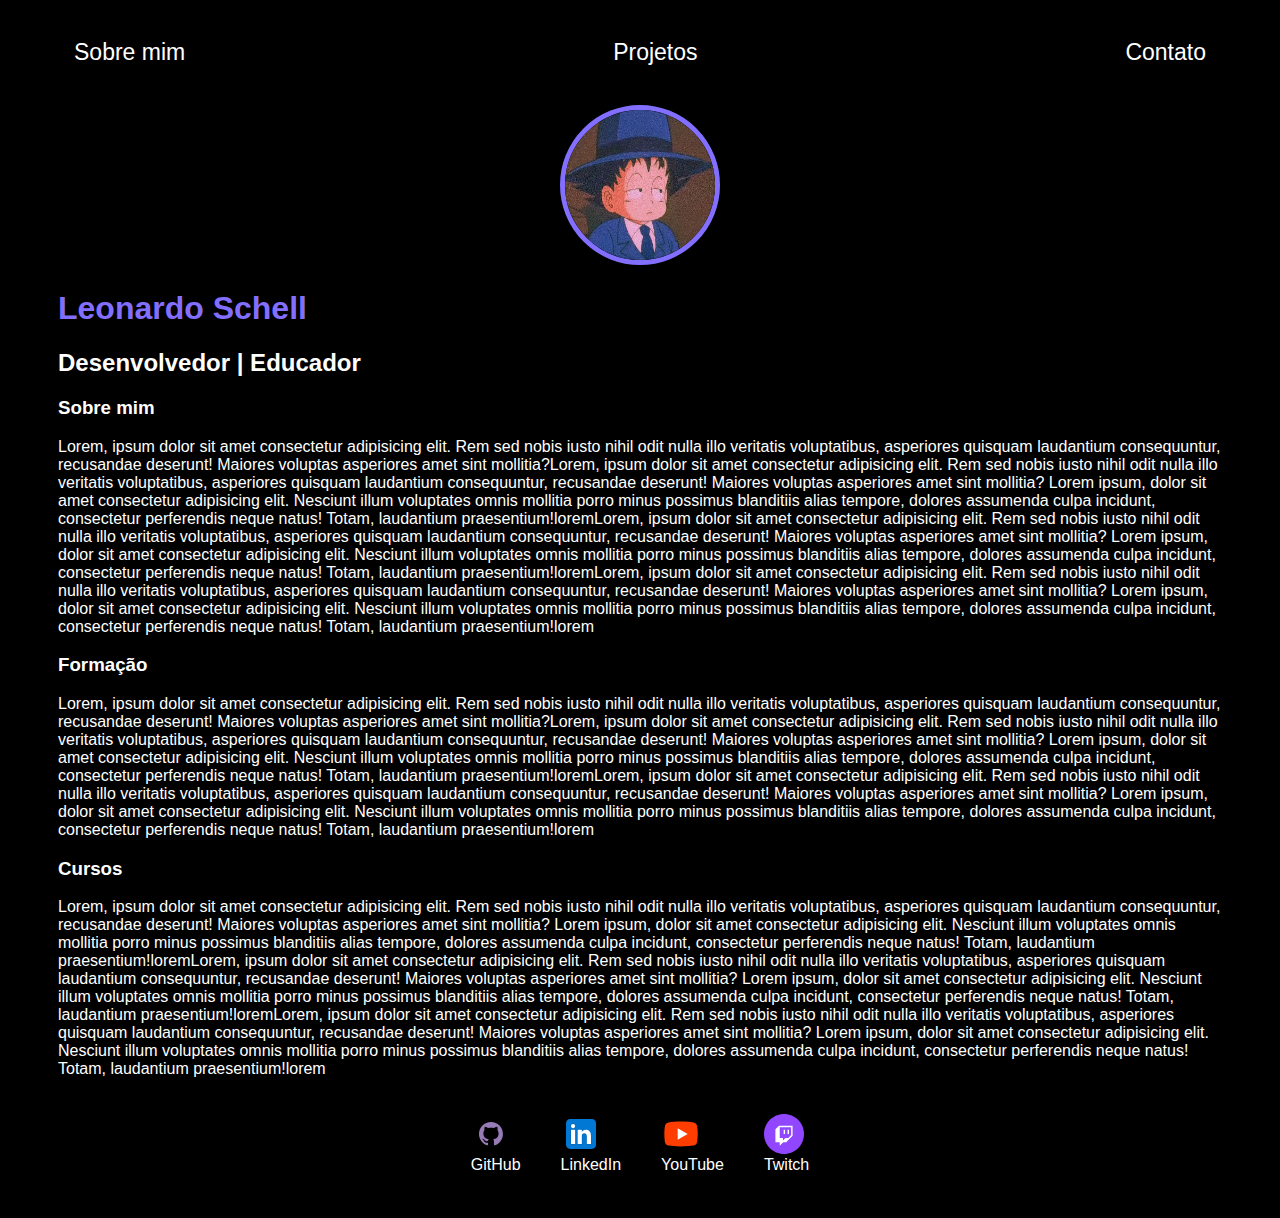
<file: Easy-Portifolio/index.html>
<!DOCTYPE html>
<html lang="pt-br">
<head>
    <meta charset="UTF-8">
    <meta name="viewport" content="width=device-width, initial-scale=1.0">
    <link rel="stylesheet" href="style.css">
    <title>Leonardo Schell</title>
</head>
<body>
    <div class="container">
        <nav>
            <ul>
                <li>
                    <a href="index.html">Sobre mim</a>
                </li>
                <li>
                    <a href="projects.html">Projetos</a>
                </li>
                <li>
                    <a href="contacts.html">Contato</a>
                </li>
            </ul>
        </nav>
        <header>
            <div class="center">
                <img class="perfil" src="images/gohan mafioso.jpg"alt="gohan_mafioso">
            </div>
            <h1>Leonardo Schell</h1>
            <h2>Desenvolvedor | Educador</h2>
        </header>
        <main>
            <section>
                <h3>Sobre mim</h3>
                <p> Lorem, ipsum dolor sit amet consectetur adipisicing elit. Rem sed nobis iusto nihil odit nulla illo veritatis voluptatibus, asperiores quisquam laudantium consequuntur, recusandae deserunt! Maiores voluptas asperiores amet sint mollitia?Lorem, ipsum dolor sit amet consectetur adipisicing elit. Rem sed nobis iusto nihil odit nulla illo veritatis voluptatibus, asperiores quisquam laudantium consequuntur, recusandae deserunt! Maiores voluptas asperiores amet sint mollitia? Lorem ipsum, dolor sit amet consectetur adipisicing elit. Nesciunt illum voluptates omnis mollitia porro minus possimus blanditiis alias tempore, dolores assumenda culpa incidunt, consectetur perferendis neque natus! Totam, laudantium praesentium!loremLorem, ipsum dolor sit amet consectetur adipisicing elit. Rem sed nobis iusto nihil odit nulla illo veritatis voluptatibus, asperiores quisquam laudantium consequuntur, recusandae deserunt! Maiores voluptas asperiores amet sint mollitia? Lorem ipsum, dolor sit amet consectetur adipisicing elit. Nesciunt illum voluptates omnis mollitia porro minus possimus blanditiis alias tempore, dolores assumenda culpa incidunt, consectetur perferendis neque natus! Totam, laudantium praesentium!loremLorem, ipsum dolor sit amet consectetur adipisicing elit. Rem sed nobis iusto nihil odit nulla illo veritatis voluptatibus, asperiores quisquam laudantium consequuntur, recusandae deserunt! Maiores voluptas asperiores amet sint mollitia? Lorem ipsum, dolor sit amet consectetur adipisicing elit. Nesciunt illum voluptates omnis mollitia porro minus possimus blanditiis alias tempore, dolores assumenda culpa incidunt, consectetur perferendis neque natus! Totam, laudantium praesentium!lorem</p>
            </section> 
            <section>
                <h3>Formação</h3>
                <p> Lorem, ipsum dolor sit amet consectetur adipisicing elit. Rem sed nobis iusto nihil odit nulla illo veritatis voluptatibus, asperiores quisquam laudantium consequuntur, recusandae deserunt! Maiores voluptas asperiores amet sint mollitia?Lorem, ipsum dolor sit amet consectetur adipisicing elit. Rem sed nobis iusto nihil odit nulla illo veritatis voluptatibus, asperiores quisquam laudantium consequuntur, recusandae deserunt! Maiores voluptas asperiores amet sint mollitia? Lorem ipsum, dolor sit amet consectetur adipisicing elit. Nesciunt illum voluptates omnis mollitia porro minus possimus blanditiis alias tempore, dolores assumenda culpa incidunt, consectetur perferendis neque natus! Totam, laudantium praesentium!loremLorem, ipsum dolor sit amet consectetur adipisicing elit. Rem sed nobis iusto nihil odit nulla illo veritatis voluptatibus, asperiores quisquam laudantium consequuntur, recusandae deserunt! Maiores voluptas asperiores amet sint mollitia? Lorem ipsum, dolor sit amet consectetur adipisicing elit. Nesciunt illum voluptates omnis mollitia porro minus possimus blanditiis alias tempore, dolores assumenda culpa incidunt, consectetur perferendis neque natus! Totam, laudantium praesentium!lorem</p>
            </section> 
            <section>
                <h3>Cursos</h3>
                <p> Lorem, ipsum dolor sit amet consectetur adipisicing elit. Rem sed nobis iusto nihil odit nulla illo veritatis voluptatibus, asperiores quisquam laudantium consequuntur, recusandae deserunt! Maiores voluptas asperiores amet sint mollitia? Lorem ipsum, dolor sit amet consectetur adipisicing elit. Nesciunt illum voluptates omnis mollitia porro minus possimus blanditiis alias tempore, dolores assumenda culpa incidunt, consectetur perferendis neque natus! Totam, laudantium praesentium!loremLorem, ipsum dolor sit amet consectetur adipisicing elit. Rem sed nobis iusto nihil odit nulla illo veritatis voluptatibus, asperiores quisquam laudantium consequuntur, recusandae deserunt! Maiores voluptas asperiores amet sint mollitia? Lorem ipsum, dolor sit amet consectetur adipisicing elit. Nesciunt illum voluptates omnis mollitia porro minus possimus blanditiis alias tempore, dolores assumenda culpa incidunt, consectetur perferendis neque natus! Totam, laudantium praesentium!loremLorem, ipsum dolor sit amet consectetur adipisicing elit. Rem sed nobis iusto nihil odit nulla illo veritatis voluptatibus, asperiores quisquam laudantium consequuntur, recusandae deserunt! Maiores voluptas asperiores amet sint mollitia? Lorem ipsum, dolor sit amet consectetur adipisicing elit. Nesciunt illum voluptates omnis mollitia porro minus possimus blanditiis alias tempore, dolores assumenda culpa incidunt, consectetur perferendis neque natus! Totam, laudantium praesentium!lorem
                </p>
            </section>   
        </main>
        <footer>
            <a href="https://github.com/DevSchell"  class="rodape">
                <img src="images/github.svg" target="_blank" rel="noopener noreferrer">
                <p>GitHub</p>
            </a>
            <a href="https://www.linkedin.com/in/leonardoschell/" class="rodape">
                <img src="images/linkedin.svg" target="_blank" rel="noopener noreferrer" >
                <p>LinkedIn</p>
            </a>
            <a href="https://www.youtube.com/channel/UC6tDFzV5A8nQu1lNSH4hr2w"  class="rodape">
                <img src="images/youtube.svg" target="_blank" rel="noopener noreferrer">
                <p>YouTube</p>
            </a>
            <a href="https://www.twitch.tv/devschell"  class="rodape">
                <img src="images/twitch.svg" target="_blank" rel="noopener noreferrer">
                <p>Twitch</p>
            </a>
        </footer>
    </div>
    
</body>
</html>
</file>
<file: Easy-Portifolio/style.css>
body {
    color: white;
    background-color: black;
    font-family: Arial, Helvetica, sans-serif;
}

h1 {
    color: #836FFF;
}

ul {
    display: flex;
    justify-content: space-between;
    list-style-type: none;
    align-items: center;
    padding: 16px;
    font-size: 23px;
}

a {
    color: white;
    text-decoration: none;
}

header img {
    width: 150px;
    height: 150px;
    border-radius: 50%;
    border: 5px solid #836FFF;
}
.center {
    text-align: center;
}

footer img {
    width: 40px;
    height: 40px;
    display: flex;
    justify-content: center;
}

footer a {
    margin: 20px;
    text-align: center;
}

footer p {
    margin-top: 2px;
    align-items: center;
}

footer {
    display: flex;
    justify-content: center;
}

.container {
    padding: 0px 50px;
}

nav a:hover {
    color: #836FFF;
}
</file>
